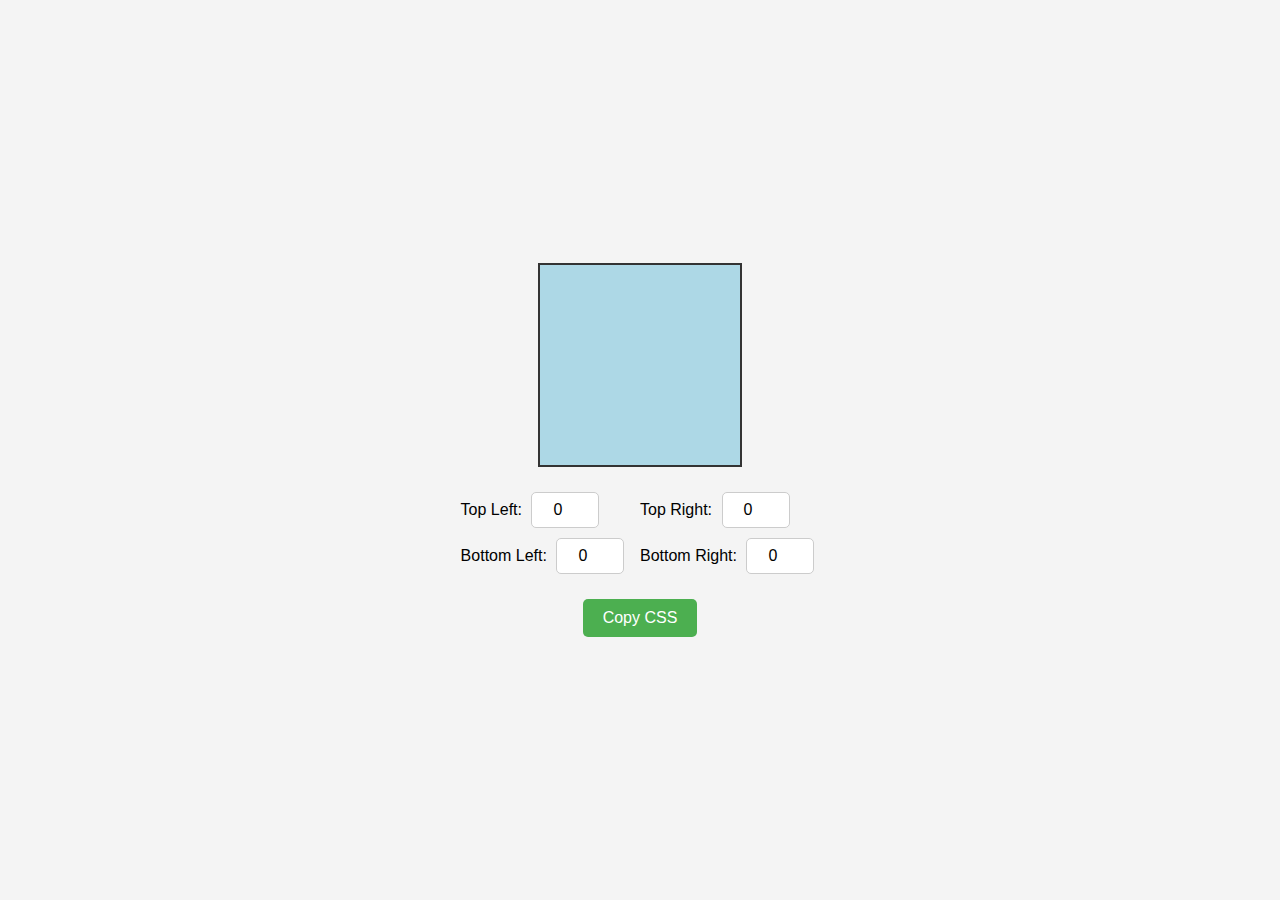
<file: border-radius-previewer/index.html>
<!DOCTYPE html>
<html lang="en">
<head>
    <meta charset="UTF-8">
    <meta name="viewport" content="width=device-width, initial-scale=1.0">
    <title>Border-radius Previewer</title>
    <link rel="stylesheet" href="style.css">
</head>
<body>
<div id="container">
<!--    The block below we're going to style and apply the property to it-->
    <div id="box"></div> 
    <div class="input-container">
        <div>
            <label for="top-left">Top Left:</label>
            <input type="number" id="top-left" class="radius-input" value="0" min="0">
        </div>
        <div>
            <label for="top-right">Top Right:</label>
            <input type="number" id="top-right" class="radius-input" value="0" min="0">
        </div>
        <div>
            <label for="bottom-left">Bottom Left:</label>
            <input type="number" id="bottom-left" class="radius-input" value="0" min="0">
        </div>
        <div>
            <label for="bottom-right">Bottom Right:</label>
            <input type="number" id="bottom-right" class="radius-input" value="0" min="0">
        </div>
    </div>
    <div>
        <button id="copy-css">Copy CSS</button>
    </div>
</div>

<script src="app.js"></script>

</body>
</html>
</file>
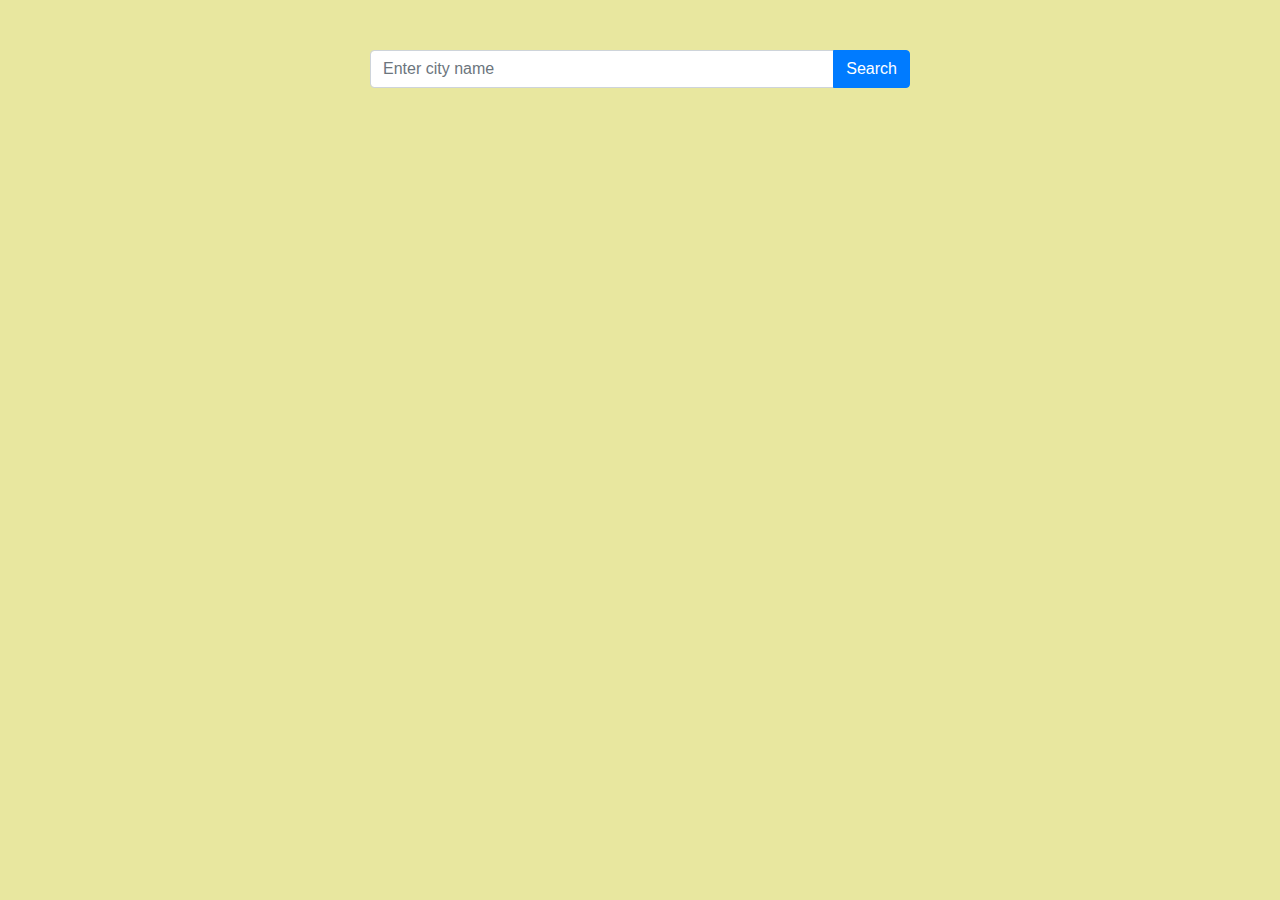
<file: weather-app/index.html>
<!DOCTYPE html>
<html lang="en">
<head>
    <meta charset="UTF-8">
    <meta name="viewport" content="width=device-width, initial-scale=1.0">
    <title>Weather App</title>
    <!-- Bootstrap CSS -->
    <link rel="stylesheet" href="https://stackpath.bootstrapcdn.com/bootstrap/4.5.2/css/bootstrap.min.css">
    <style>
        body {
            background-color: #e8e79f;
        }
        .container {
            margin-top: 50px;
        }
    </style>
</head>
<body>
<div class="container">
    <div class="row justify-content-center">
        <div class="col-md-6">
            <div class="input-group mb-3">
                <input type="text" id="cityInput" class="form-control" placeholder="Enter city name" aria-label="City" aria-describedby="button-addon2">
                <div class="input-group-append">
                    <button class="btn btn-primary" type="button" id="searchBtn">Search</button>
                </div>
            </div>
            <div id="weatherInfo" class="text-center"></div>
        </div>
    </div>
</div>
<script src="app.js"></script>
</body>
</html>
</file>
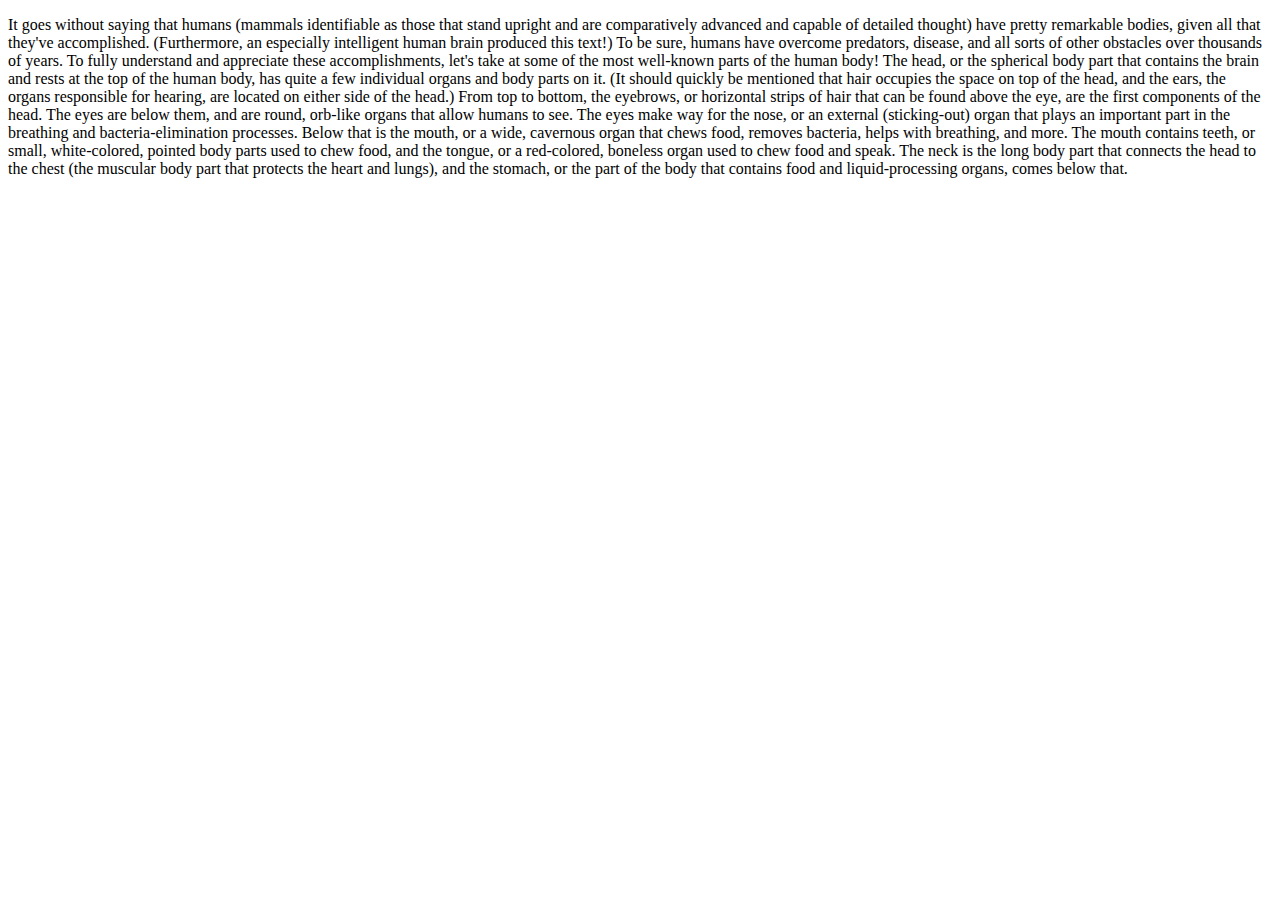
<file: word-frequency-app/test.html>
<!DOCTYPE html>
<html lang="en">
<head>
    <meta charset="UTF-8">
    <title>LN Master</title>
</head>
<body>

<p>
    It goes without saying that humans (mammals identifiable as those that stand upright and are comparatively advanced and capable of detailed thought) have pretty remarkable bodies, given all that they've accomplished. (Furthermore, an especially intelligent human brain produced this text!) To be sure, humans have overcome predators, disease, and all sorts of other obstacles over thousands of years.

    To fully understand and appreciate these accomplishments, let's take at some of the most well-known parts of the human body!

    The head, or the spherical body part that contains the brain and rests at the top of the human body, has quite a few individual organs and body parts on it. (It should quickly be mentioned that hair occupies the space on top of the head, and the ears, the organs responsible for hearing, are located on either side of the head.) From top to bottom, the eyebrows, or horizontal strips of hair that can be found above the eye, are the first components of the head. The eyes are below them, and are round, orb-like organs that allow humans to see.

    The eyes make way for the nose, or an external (sticking-out) organ that plays an important part in the breathing and bacteria-elimination processes. Below that is the mouth, or a wide, cavernous organ that chews food, removes bacteria, helps with breathing, and more. The mouth contains teeth, or small, white-colored, pointed body parts used to chew food, and the tongue, or a red-colored, boneless organ used to chew food and speak.

    The neck is the long body part that connects the head to the chest (the muscular body part that protects the heart and lungs), and the stomach, or the part of the body that contains food and liquid-processing organs, comes below that.
</p>

</body>
</html>
</file>
<file: border-radius-previewer/style.css>
body {
    font-family: Arial, sans-serif;
    background-color: #f4f4f4;
    margin: 0;
    padding: 0;
    display: flex;
    justify-content: center;
    align-items: center;
    height: 100vh;
}


#box {
    width: 200px;
    height: 200px;
    background-color: lightblue;
    margin: 20px auto;
    border: 2px solid #333;
    transition: all 0.3s ease;
    border-radius: 0;
}

input[type="number"] {
    width: 50px;
    padding: 8px;
    margin: 5px;
    font-family: Arial, sans-serif;
    font-size: 16px;
    text-align: center;
    border: 1px solid #ccc;
    border-radius: 5px;
    transition: border-color 0.3s ease;
}

input[type="number"]:focus {
    outline: none;
    border-color: #4CAF50;
}

button {
    padding: 10px 20px;
    font-family: Arial, sans-serif;
    font-size: 16px;
    cursor: pointer;
    background-color: #4CAF50;
    color: white;
    border: none;
    margin: 20px auto;
    border-radius: 5px;
    transition: all 0.3s ease;
}

button:hover {
    background-color: #45a049;
}

.input-container {
    display: grid;
    grid-template-columns: repeat(2, 1fr);
}

.input-container + div {
    display: flex;
    justify-content: center;
}

@media (max-width: 600px) {
    #container {
        flex-direction: column;
    }
    #box {
        width: 150px;
        height: 150px;
    }
    input[type="number"] {
        width: 40px;
        font-size: 14px;
    }
    button {
        font-size: 14px;
        padding: 8px 15px;
    }
    .input-container > div {
        text-align: right;
    }
    label {
        font-size: 100%;
    }
}
</file>
